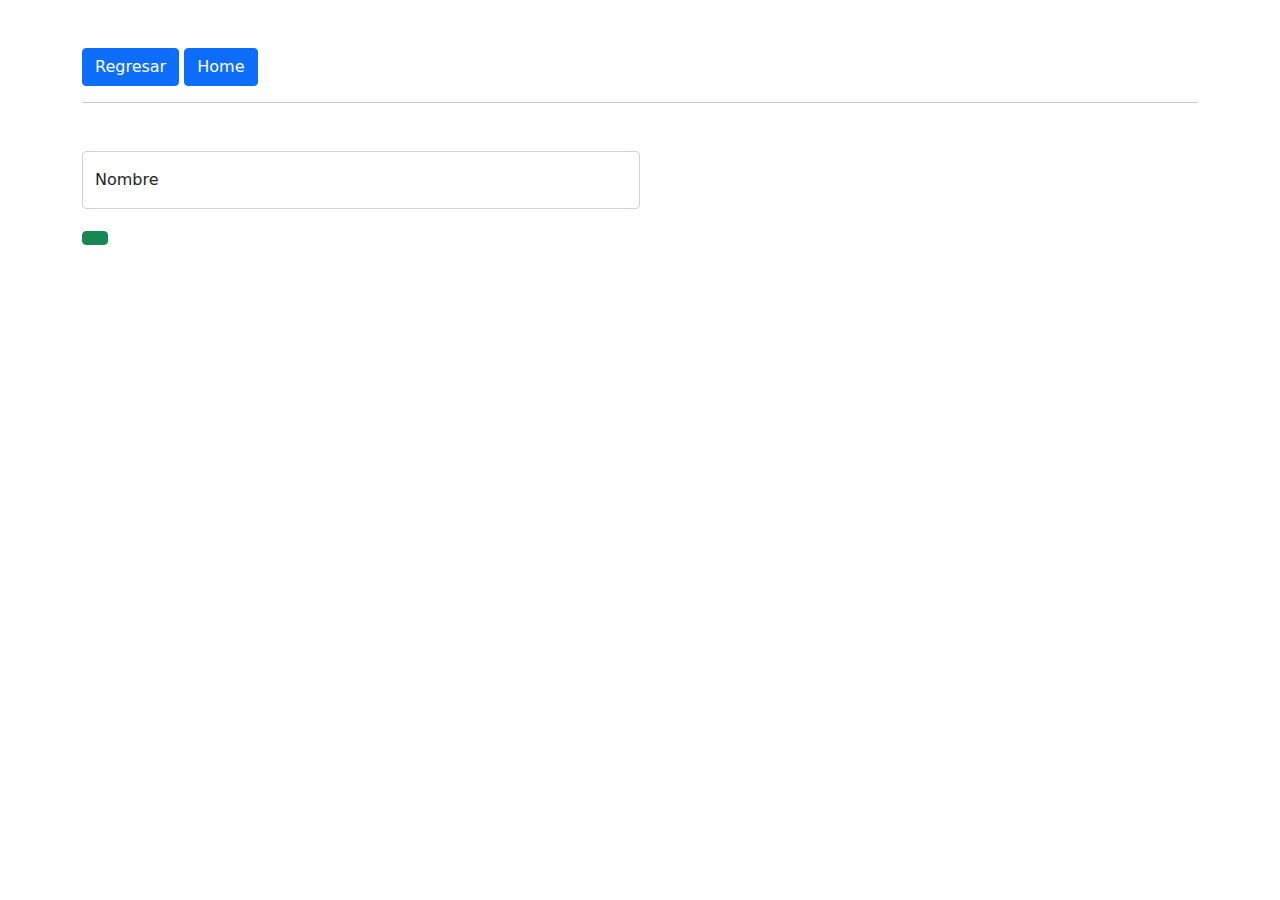
<file: src/main/resources/templates/autores-formulario.html>
<!DOCTYPE html>
<!--
To change this license header, choose License Headers in Project Properties.
To change this template file, choose Tools | Templates
and open the template in the editor.
-->
<html lang="es" xmlns:th="http://www.thymeleaf.org">
    <head>
        <title>Agregar Autores</title>
        <meta charset="UTF-8">
        <meta name="viewport" content="width=device-width, initial-scale=1.0">
        <!-- BOOTSTRAP -->
        <link rel="stylesheet" href="../static/css/bootstrap.css" th:href="@{/css/bootstrap.css}">
        <!-- CSS -->
        <link rel="stylesheet" th:href="@{/css/style.css}"/>
    </head>
    <body>
        <div class="container mt-5 main">
            
            <div class="menu">
               
                <a th:href="@{/autores/todos}" class="btn btn-primary" >Regresar</a>
                 <a th:href="@{/index}" class="btn btn-primary" >Home</a>
                
            </div>
            <h1 th:text="${title}"></h1>
            <hr class="mb-5 col-xl-12"/>
            <form autocomplete="off" class="needs-validation" id="formulario" method="POST"
                  novalidate th:action="@{/autores/__${action}__}" th:object="${autor}">
                <input th:field="*{id}" type="hidden"/>
                <div class="form-floating mb-3 col-xl-6">
                    <input class="form-control" id="nombre" placeholder="Nombre" required th:field="*{nombre}" type="text"/>
                    <label for="nombre">Nombre</label>
                    <div class="invalid-feedback">El nombre del autor es obligatorio</div>


                </div>
                

                <div class="row">
                    <div class="col-xl-3">
                        <button class="btn btn-success" th:text="${action == 'guardar'} ? 'Crear Autor' : 'Guardar cambios'"
                                type="submit"></button>
                    </div>
                </div>
            </form>
        </div>
    </body>
</html>
</file>
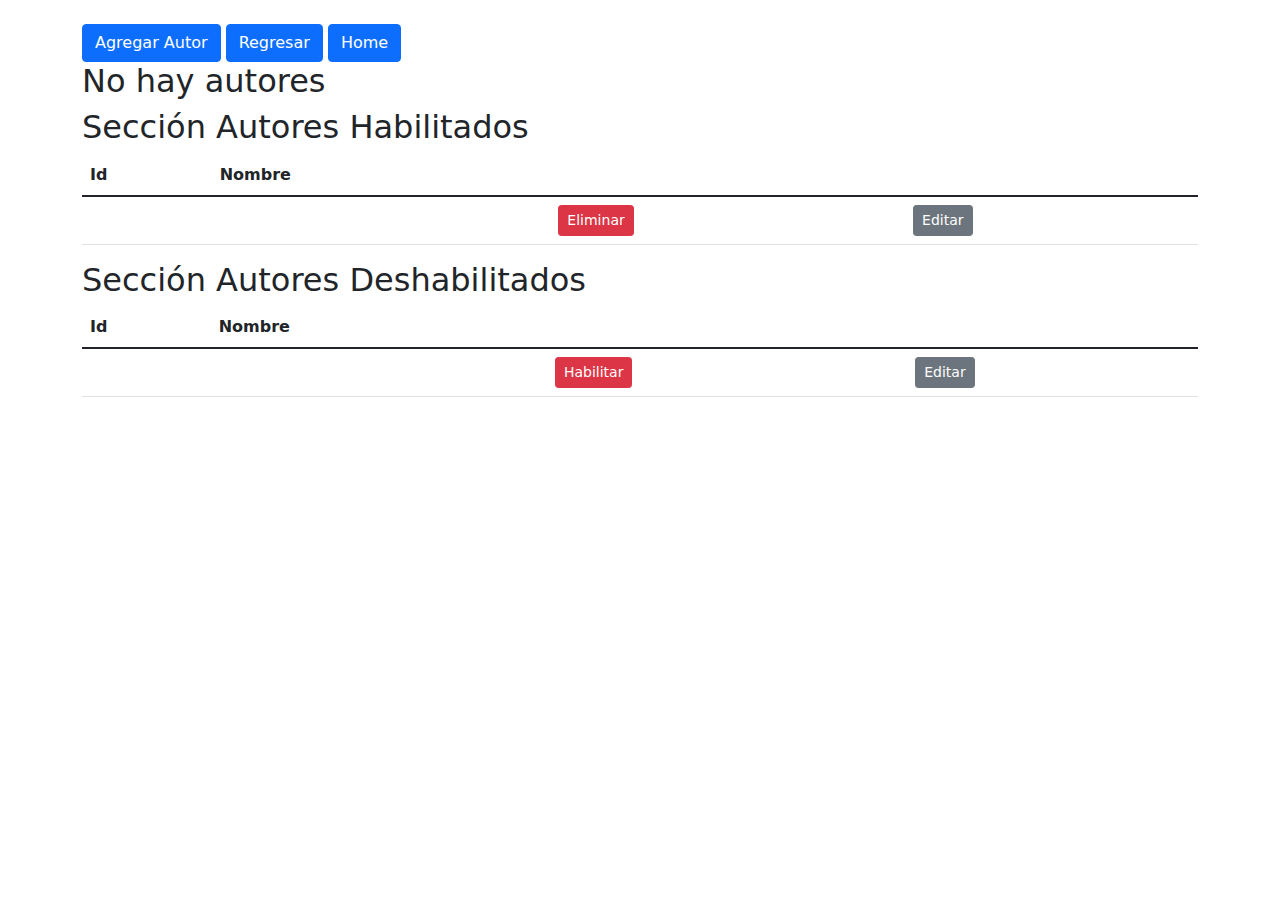
<file: src/main/resources/templates/autores.html>
<!DOCTYPE html>
<!--
To change this license header, choose License Headers in Project Properties.
To change this template file, choose Tools | Templates
and open the template in the editor.
-->
<html lang="es" xmlns:th="http://www.thymeleaf.org">
    <head>
        <title>Autores</title>
        <meta charset="UTF-8">
        <meta name="viewport" content="width=device-width, initial-scale=1.0">
        <!-- BOOTSTRAP -->
        <link rel="stylesheet" href="../static/css/bootstrap.css" th:href="@{/css/bootstrap.css}">
        <!-- CSS -->
        <link rel="stylesheet" th:href="@{/css/style.css}"/>
    </head>
    <body>
        <div class="container">

            <br>
            <div class="menu">

                <a th:href="@{/autores/crear}" class="btn btn-primary" >Agregar Autor</a>
                <a th:href="@{/autores/todos}" class="btn btn-primary" >Regresar</a>
                <a th:href="@{/index}" class="btn btn-primary" >Home</a>

            </div>
            <div th:switch="${autoresHabilitados}">
                <h2 th:case="null"> No hay autores </h2>
                <div th:case="*">
                    <h2>Sección Autores Habilitados</h2>
                    <table class="table">
                        <thead>
                            <tr>
                                <th>Id</th>
                                <th>Nombre</th>
                            </tr>   
                        </thead>

                        <tbody>
                            <tr th:each="autor: ${autoresHabilitados}">
                                <td th:text="${autor.id}">
                                <td th:text="${autor.nombre}">
                                <td><form method="post" th:action="@{/autores/eliminar/__${autor.id}__}">
                                        <button class="btn btn-danger btn-sm" type="submit">Eliminar</button>
                                    </form></td>
                                <td><a class="btn btn-secondary btn-sm" th:href="@{/autores/editar/__${autor.id}__}">Editar</a></td>


                            </tr>
                        </tbody>
                    </table>
                </div>
               </div>
            
                
                
             <div th:switch="${autoresDeshabilitados}">
                <h2>Sección Autores Deshabilitados</h2>
                <table class="table">
                    <thead>
                        <tr>
                            <th>Id</th>
                            <th>Nombre</th>
                        </tr>   
                    </thead>

                    <tbody>
                        <tr th:each="autor: ${autoresDeshabilitados}" >
                            <td th:text="${autor.id}" >
                            <td th:text="${autor.nombre}">
                            <td><form method="post" th:action="@{/autores/habilitar/__${autor.id}__}">
                                    <button class="btn btn-danger btn-sm" type="submit">Habilitar</button>
                                </form></td>
                            <td><a class="btn btn-secondary btn-sm" th:href="@{/autores/editar/__${autor.id}__}">Editar</a></td>


                        </tr>
                    </tbody>
                </table>
                </div>
            </div>
        </div>
    </div>


    <!-- JS -->
    <script th:src="@{/assets/bootstrap.bundle.min.js}"></script>
</body>
</html>
</file>
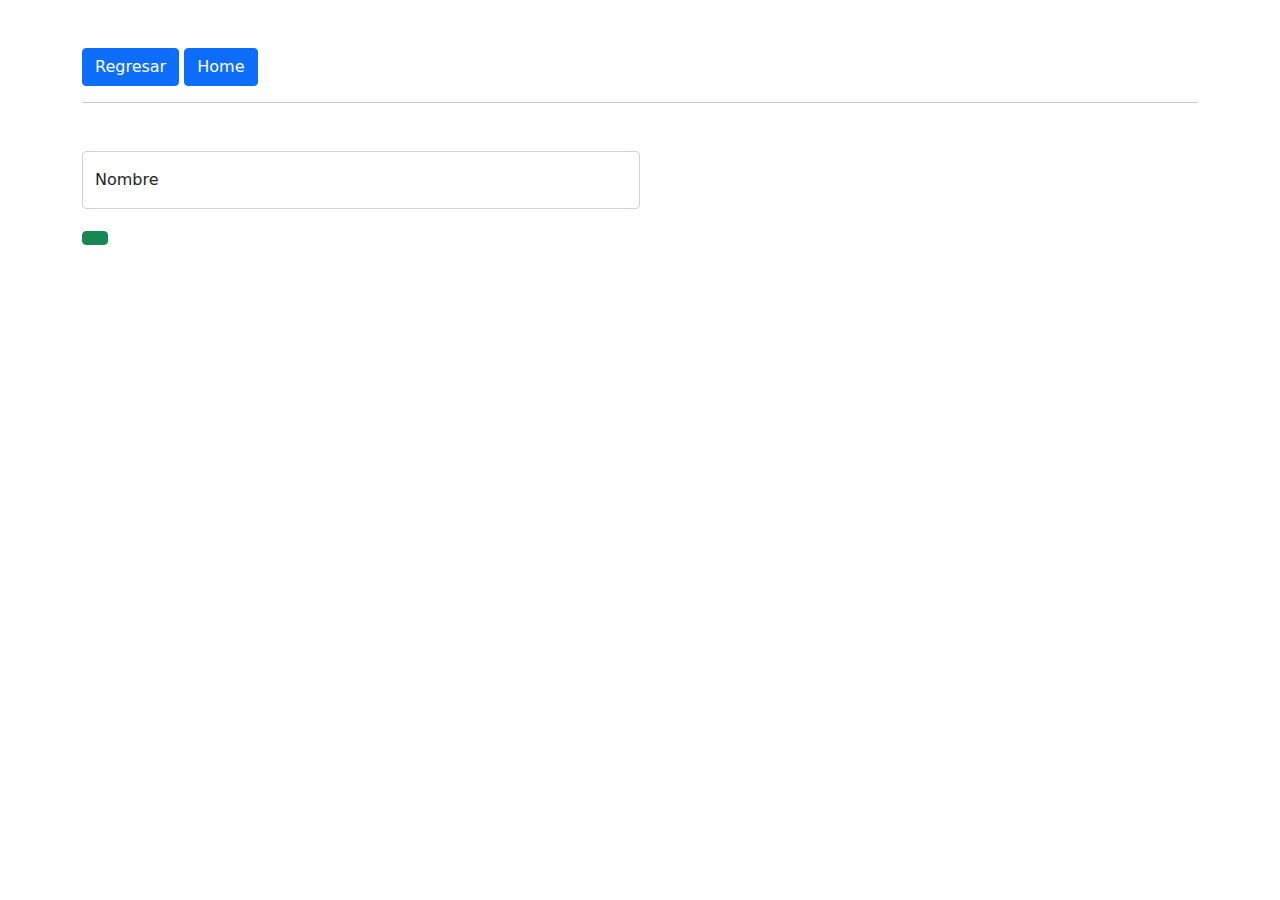
<file: src/main/resources/templates/editoriales-formulario.html>
<!DOCTYPE html>
<!--
To change this license header, choose License Headers in Project Properties.
To change this template file, choose Tools | Templates
and open the template in the editor.
-->
<html lang="es" xmlns:th="http://www.thymeleaf.org">
    <head>
        <title>Agregar Editorial</title>
        <meta charset="UTF-8">
        <meta name="viewport" content="width=device-width, initial-scale=1.0">
        <!-- BOOTSTRAP -->
        <link rel="stylesheet" href="../static/css/bootstrap.css" th:href="@{/css/bootstrap.css}">
        <!-- CSS -->
        <link rel="stylesheet" th:href="@{/css/style.css}"/>
    </head>
    <body>
        <div class="container mt-5 main">
            <div class="menu">
               
                <a th:href="@{/editoriales/todas}" class="btn btn-primary" >Regresar</a>
                 <a th:href="@{/index}" class="btn btn-primary" >Home</a>
                
            </div>
            <h1 th:text="${title}"></h1>
            <hr class="mb-5 col-xl-12"/>
            <form autocomplete="off" class="needs-validation" id="formulario" method="POST"
                  novalidate th:action="@{/editoriales/__${action}__}" th:object="${editorial}">
                <input th:field="*{id}" type="hidden"/>
                <div class="form-floating mb-3 col-xl-6">
                    <input class="form-control" id="nombre" placeholder="Nombre" required th:field="*{nombre}" type="text"/>
                    <label for="nombre">Nombre</label>
                    <div class="invalid-feedback">El nombre de la editorial es obligatorio</div>


                </div>
                

                <div class="row">
                    <div class="col-xl-3">
                        <button class="btn btn-success" th:text="${action == 'guardar'} ? 'Crear Editorial' : 'Guardar cambios'"
                                type="submit"></button>
                    </div>
                </div>
            </form>
        </div>
    </body>
</html>
</file>
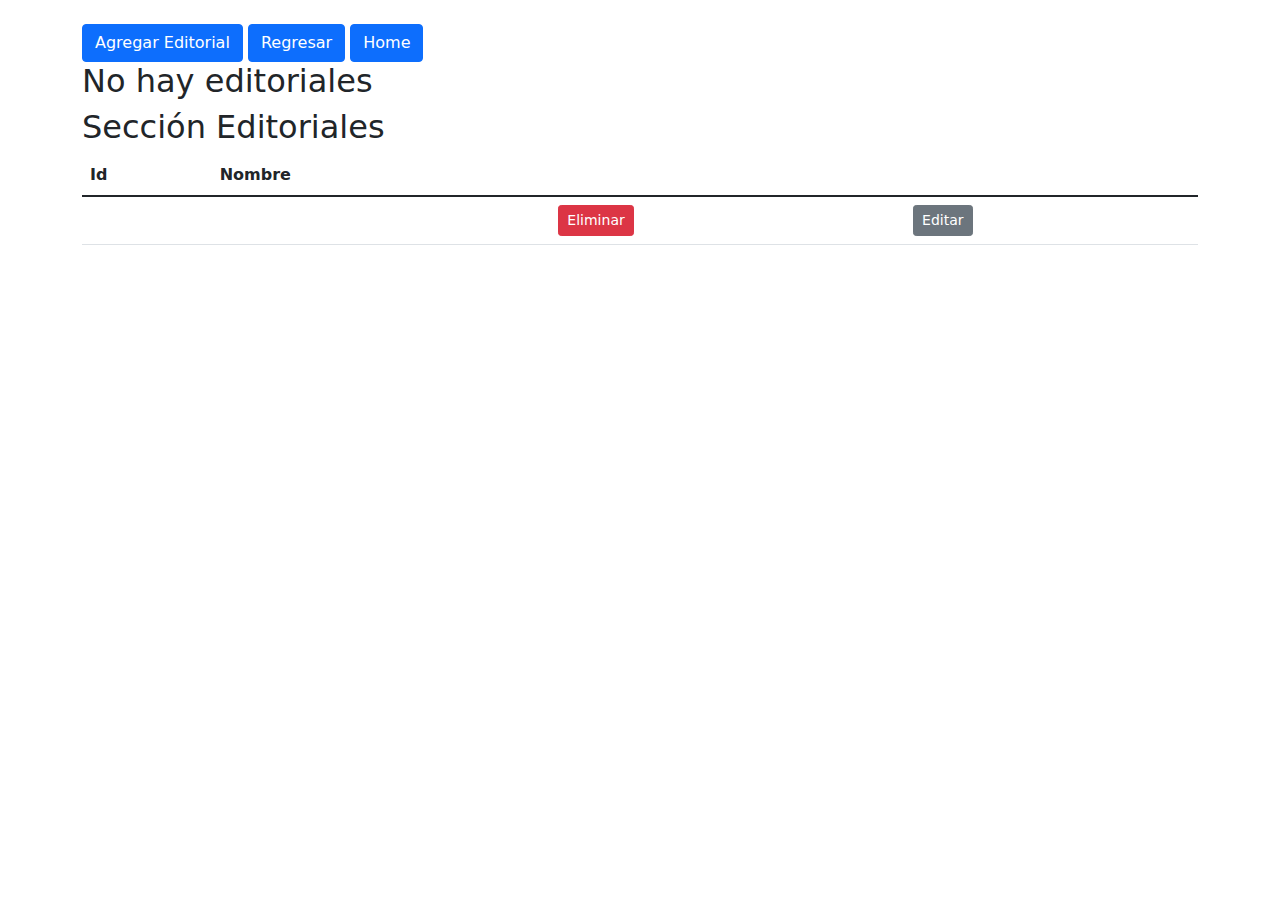
<file: src/main/resources/templates/editoriales.html>
<!DOCTYPE html>
<!--
To change this license header, choose License Headers in Project Properties.
To change this template file, choose Tools | Templates
and open the template in the editor.
-->
<html lang="es" xmlns:th="http://www.thymeleaf.org">
    <head>
        <title>Editoriales</title>
        <meta charset="UTF-8">
        <meta name="viewport" content="width=device-width, initial-scale=1.0">
        <!-- BOOTSTRAP -->
        <link rel="stylesheet" href="../static/css/bootstrap.css" th:href="@{/css/bootstrap.css}">
        <!-- CSS -->
        <link rel="stylesheet" th:href="@{/css/style.css}"/>
    </head>
    <body>
        <div class="container">

            <br>
            <div class="menu">
                <a th:href="@{/editoriales/crear}" class="btn btn-primary" >Agregar Editorial</a>
                <a th:href="@{/editoriales/todas}" class="btn btn-primary" >Regresar</a>
                <a th:href="@{/index}" class="btn btn-primary" >Home</a>
            </div>
            <div th:switch="${editoriales}">
                <h2 th:case="null"> No hay editoriales </h2>
                <div th:case="*">
                    <h2>Sección Editoriales</h2>
                    <table class="table">
                        <thead>
                            <tr>
                                <th>Id</th>
                                <th>Nombre</th>
                            </tr>   
                        </thead>

                        <tbody>
                            <tr th:each="editorial: ${editoriales}">
                                <td th:text="${editorial.id}">
                                <td th:text="${editorial.nombre}">
                                <td><form method="post" th:action="@{/editoriales/eliminar/__${editorial.id}__}">
                                        <button class="btn btn-danger btn-sm" type="submit">Eliminar</button>
                                    </form></td>
                                <td><a class="btn btn-secondary btn-sm" th:href="@{/editoriales/editar/__${editorial.id}__}">Editar</a></td>


                            </tr>
                        </tbody>
                    </table>
                </div>

            </div>
        </div>


        <!-- JS -->
        <script th:src="@{/assets/bootstrap.bundle.min.js}"></script>
    </body>
</html>
</file>
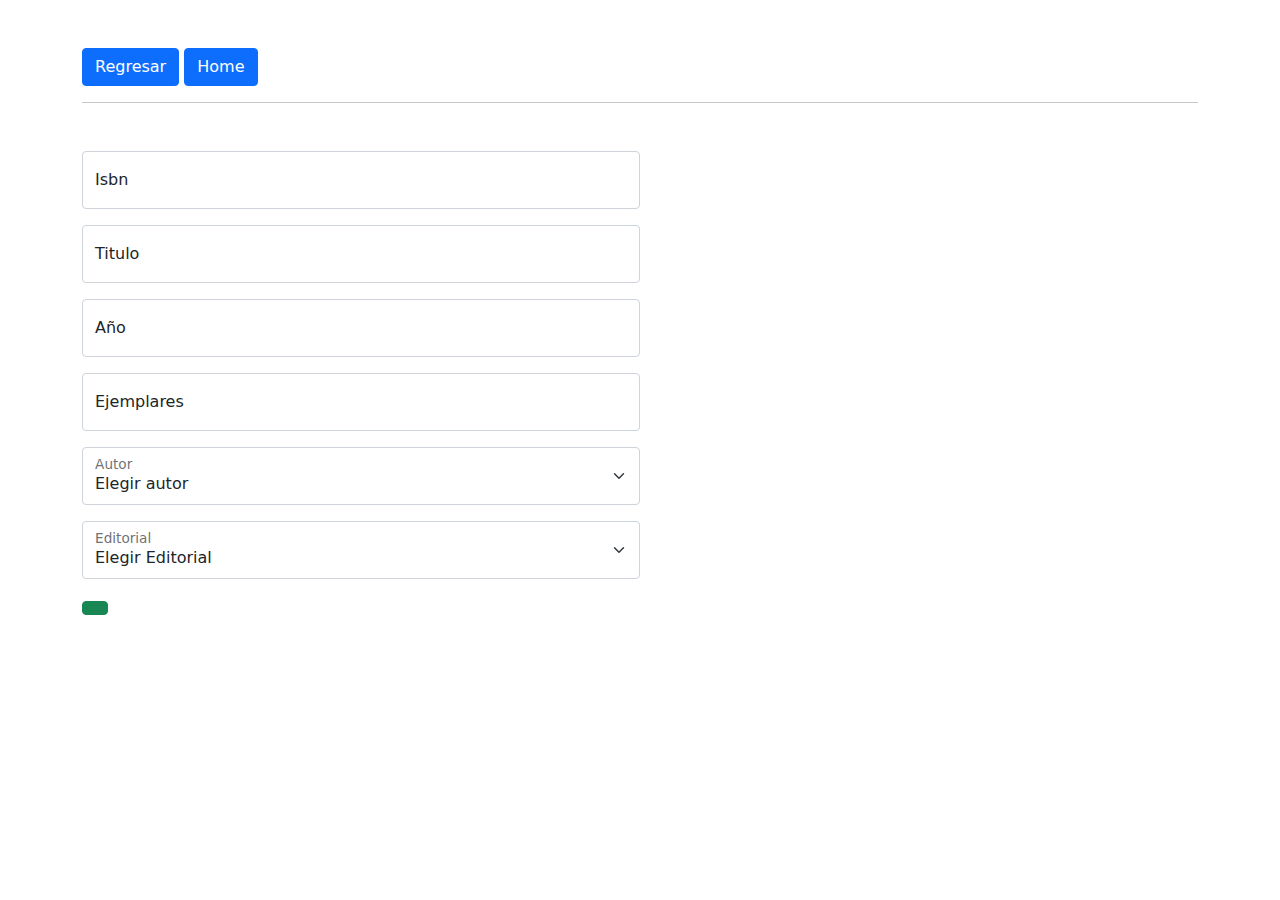
<file: src/main/resources/templates/libros-formulario.html>
<!DOCTYPE html>
<!--
To change this license header, choose License Headers in Project Properties.
To change this template file, choose Tools | Templates
and open the template in the editor.
-->
<html lang="es" xmlns:th="http://www.thymeleaf.org">
    <head>
        <title>Agregar Libros</title>
        <meta charset="UTF-8">
        <meta name="viewport" content="width=device-width, initial-scale=1.0">
        <!-- BOOTSTRAP -->
        <link rel="stylesheet" href="../static/css/bootstrap.css" th:href="@{/css/bootstrap.css}">
        <!-- CSS -->
        <link rel="stylesheet" th:href="@{/css/style.css}"/>
    </head>
    <body>
        
        <div class="container mt-5 main">
            <div class="menu">
                <a th:href="@{/libros/todos}" class="btn btn-primary" >Regresar</a>
                 <a th:href="@{/index}" class="btn btn-primary" >Home</a>
                
            </div>
            <h1 th:text="${title}"></h1>
            <hr class="mb-5 col-xl-12"/>
            <form autocomplete="off" class="needs-validation" id="formulario" method="POST"
                  novalidate th:action="@{/libros/__${action}__}" th:object="${libro}">
                <input th:field="*{id}" type="hidden"/>
                
                <div class="form-floating mb-3 col-xl-6">
                    <input class="form-control" id="isbn" placeholder="Isbn" required th:field="*{isbn}" type="value"/>
                    <label for="anio">Isbn</label>
                    <div class="invalid-feedback">El Isbn es obligatorio</div>
                </div>
                
                <div class="form-floating mb-3 col-xl-6">
                    <input class="form-control" id="titulo" placeholder="Titulo" required th:field="*{titulo}" type="text"/>
                    <label for="titulo">Titulo</label>
                    <div class="invalid-feedback">El titulo es obligatorio</div>


                </div>
                <div class="form-floating mb-3 col-xl-6">
                    <input class="form-control" id="anio" placeholder="Año" required th:field="*{anio}" type="value"/>
                    <label for="anio">Año</label>
                    <div class="invalid-feedback">El año es obligatorio</div>
                </div>
                
                 <div class="form-floating mb-3 col-xl-6">
                    <input class="form-control" id="ejemplares" placeholder="Ejemplares" required th:field="*{ejemplares}" type="value"/>
                    <label for="anio">Ejemplares</label>
                    <div class="invalid-feedback">El año es obligatorio</div>
                </div>
                
                <div  class="form-floating mb-3 col-xl-6" >
                    <select aria-label="Elegir Autor" class="form-select" id="autor" th:field="*{autor}" required>
                        <option selected value="">Elegir autor</option>
                        <option th:each="autor : ${autores}" th:text="${autor.nombre}" th:value="${autor.id}"> </option>
                    </select>
                    <label for="autor">Autor</label>
                    <div class="invalid-feedback">El autor es obligatorio</div>
                </div>
                
                 <div  class="form-floating mb-3 col-xl-6" >
                    <select aria-label="Elegir Editorial" class="form-select" id="editorial" th:field="*{editorial}" required>
                        <option selected value="">Elegir Editorial</option>
                        <option th:each="editorial : ${editoriales}" th:text="${editorial.nombre}" th:value="${editorial.id}"></option>
                    </select>
                    <label for="editorial">Editorial</label>
                    <div class="invalid-feedback">La editorial es obligatoria</div>
                </div>
                
                
                
                <div class="row">
                    <div class="col-xl-3">
                        <button class="btn btn-success" th:text="${action == 'guardar'} ? 'Crear Libro' : 'Guardar cambios'"
                                type="submit"></button>
                    </div>
                </div>
            </form>
        </div>
    </body>
</html>
</file>
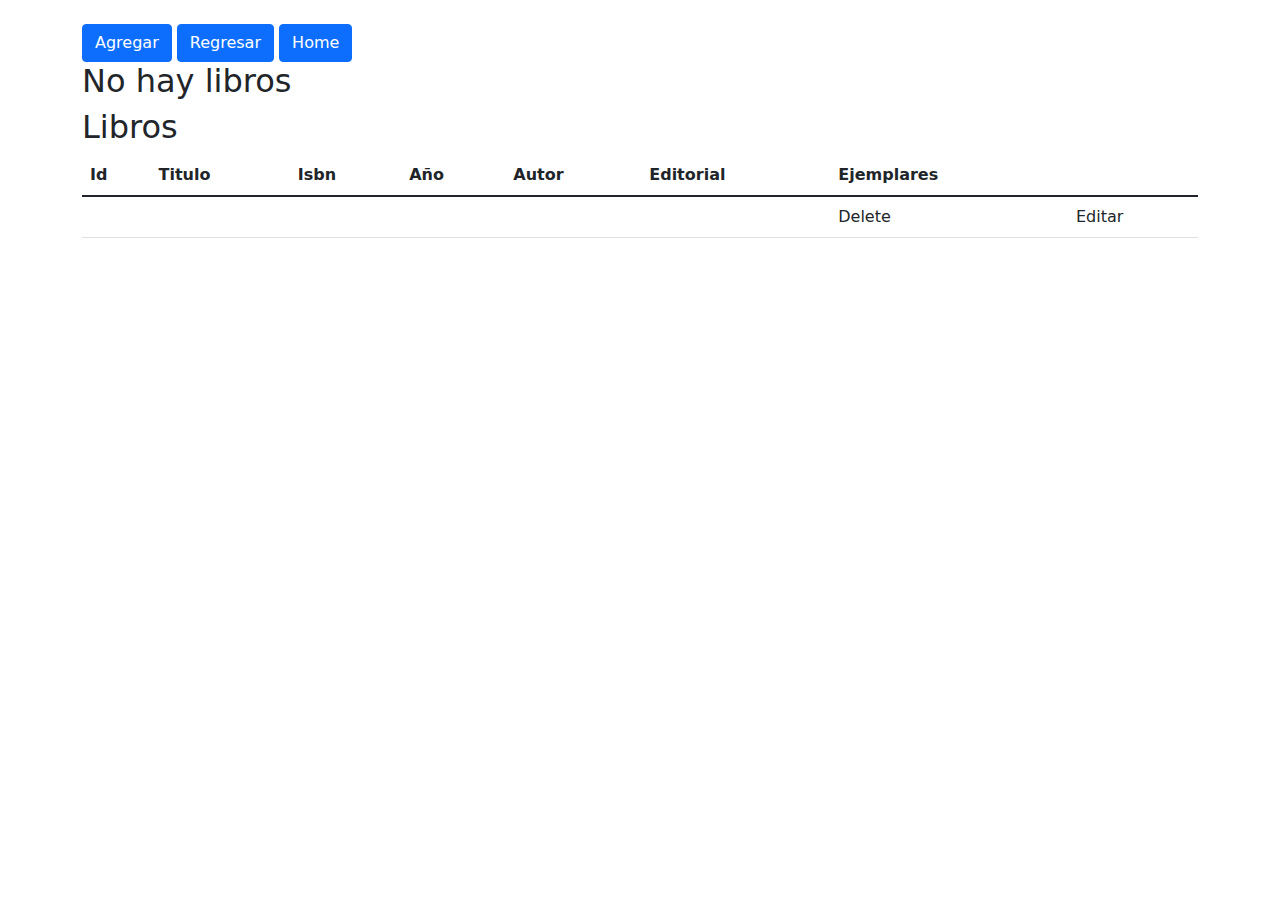
<file: src/main/resources/templates/libros.html>
<!DOCTYPE html>
<!--
To change this license header, choose License Headers in Project Properties.
To change this template file, choose Tools | Templates
and open the template in the editor.
-->
<html lang="es" xmlns:th="http://www.thymeleaf.org">
    <head>
        <title>Libros</title>
        <meta charset="UTF-8">
        <meta name="viewport" content="width=device-width, initial-scale=1.0">
         <!-- BOOTSTRAP -->
        <link rel="stylesheet" href="../static/css/bootstrap.css" th:href="@{/css/bootstrap.css}">
        <!-- CSS -->
        <link rel="stylesheet" th:href="@{/css/style.css}"/>
    </head>
    <body>
       <div class="container">
            <br>
            <div class="menu">
                <a th:href="@{/libros/crear}" class="btn btn-primary" >Agregar</a>
                <a th:href="@{/libros/todos}" class="btn btn-primary" >Regresar</a>
                 <a th:href="@{/index}" class="btn btn-primary" >Home</a>
                
            </div>
            <div th:switch="${libros}">
                <h2 th:case="null"> No hay libros </h2>
                <div th:case="*">
                    <h2>Libros</h2>
                    <table class="table">
                        <thead>
                            <tr>
                                <th>Id</th>
                                <th>Titulo</th>
                                <th>Isbn</th>
                                <th>Año</th>
                                <th>Autor</th>
                                <th>Editorial</th>
                                <th>Ejemplares</th>
                                
                                
                            </tr>   
                        </thead>
                        
                        <tbody>
                            <tr th:each="libro: ${libros}">
                                <td th:text="${libro.id}">
                                <td th:text="${libro.titulo}">
                                <td th:text="${libro.isbn}">
                                <td th:text="${libro.anio}">
                                <td th:text="${libro.autor}">
                                <td th:text="${libro.editorial}">
                                <td><a th:href="@{/eliminar/{id}{id=${libro.id}}}">Delete</a></td>
                                <td><a th:href="@{/editar/{id}{id=${libro.id}}}">Editar</a></td>
                                
                                
                            </tr>
                        </tbody>
                    </table>
                </div>
                
            </div>
        </div>
        

        <!-- JS -->
        <script th:src="@{/assets/bootstrap.bundle.min.js}"></script>
    </body>
</html>
</file>
